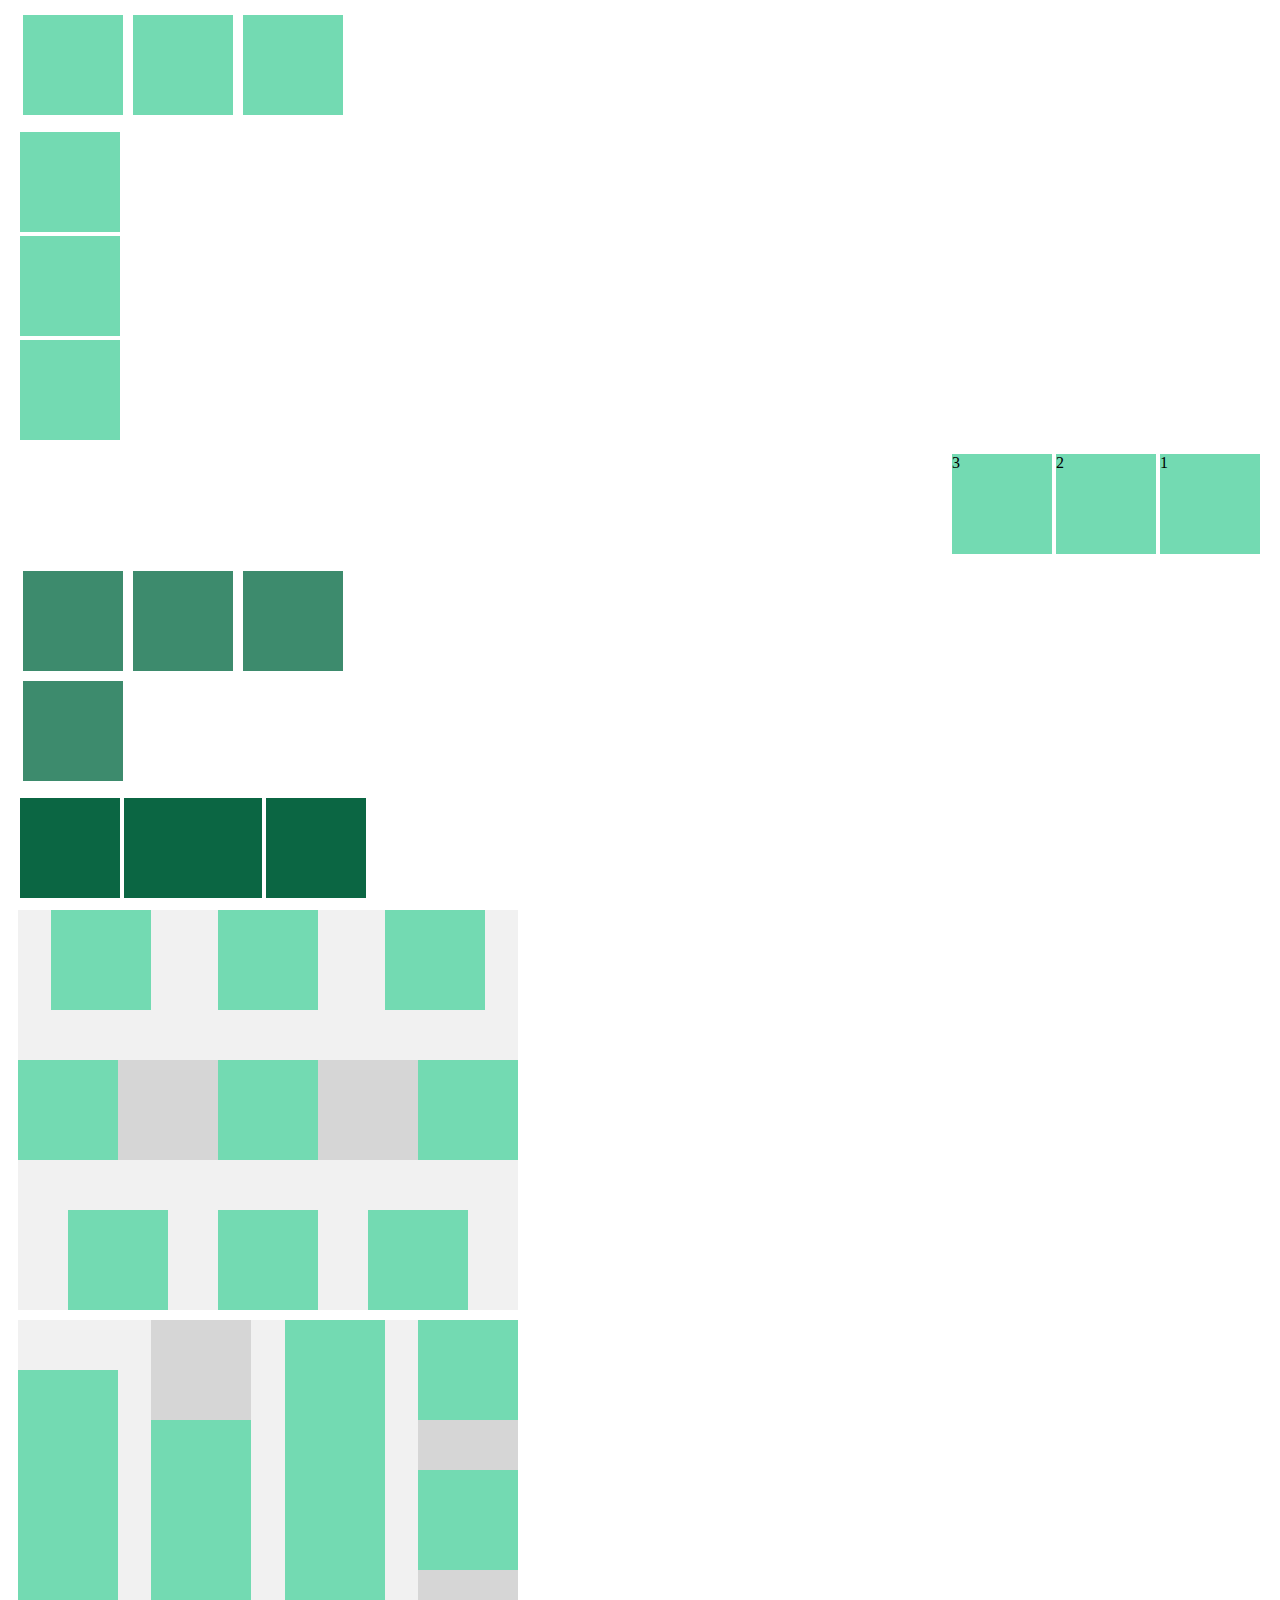
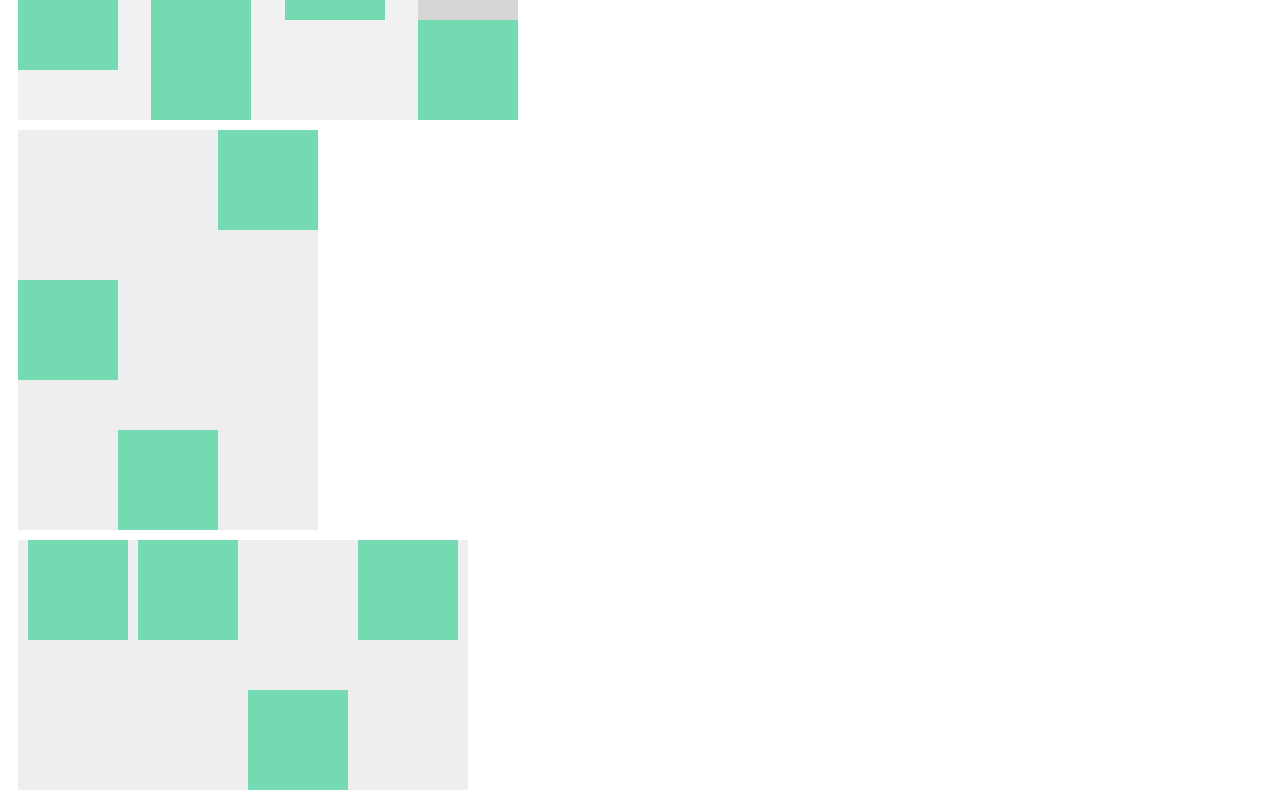
<file: Checkpoint 2/flex.html>
<!DOCTYPE html>
<html lang="en">
<head>
    <meta charset="UTF-8">
    <meta name="viewport" content="width=device-width, initial-scale=1.0">
    <meta http-equiv="X-UA-Compatible" content="ie=edge">
    <title>flexbox assignment</title>
    <link rel="stylesheet" href="./flex.css" />
</head>
<body>
    <div class="flex flexOne">
        <div class="square"></div>
        <div class="square"></div>
        <div class="square"></div>
    </div>

    <div class="flex flexTwo">
        <div class="square"></div>
        <div class="square"></div>
        <div class="square"></div>
    </div>

    <div class="flex flexThree">
        <div class="square">1</div>
        <div class="square">2</div>
        <div class="square">3</div>
    </div>

    <div class="flex flexFour">
        <div class="square"></div>
        <div class="square"></div>
        <div class="square"></div>
        <div class="square"></div>
    </div>

    <!-- Wrong class name in flexFive childs -> item to square -->
    <div class="flex flexFive">
        <div class="square"></div>
        <div class="square" id="grow"></div>
        <div class="square"></div>
    </div>

    <div class="flex flexSix">
        <div class="one">
            <div class="square"></div>
            <div class="square"></div>
            <div class="square"></div>
        </div>
        <div class="two">
            <div class="square"></div>
            <div class="square"></div>
            <div class="square"></div>
        </div>
        <div class="three">
            <div class="square"></div>
            <div class="square"></div>
            <div class="square"></div>
        </div>
    </div>

    <div class="flex flexSeven">
        <div class="one">
            <div class="square"></div>
            <div class="square"></div>
            <div class="square"></div>
        </div>
        <div class="two">
            <div class="square"></div>
            <div class="square"></div>
            <div class="square"></div>
        </div>
        <div class="three">
            <div class="square"></div>
            <div class="square"></div>
            <div class="square"></div>
        </div>
        <div class="four">
            <div class="square"></div>
            <div class="square"></div>
            <div class="square"></div>
        </div>
    </div>

    <div class="flex flexEight">
        <div class="one">
            <div class="square"></div>
        </div>
        <div class="two">
            <div class="square"></div>
        </div>
        <div class="three">
            <div class="square"></div>
        </div>
    </div>

    <div class="flex flexNine">
        <div class="square"></div>
        <div class="square"></div>
        <div class="square" id="special"></div>
        <div class="square"></div>
    </div>

</body>
</html>
</file>
<file: Checkpoint 2/flex.css>
.square {
    width: 100px;
    height: 100px;
    background-color: #73dab2;
}

.flex {
    margin: 10px;
}

/* FlexOne */

    .flexOne {
        display: flex;
    }

    .flexOne .square {
        margin: 5px;
    }

/* FlexTwo */

    .flexTwo {
        display: flex;
        flex-direction: column;
    }

    .flexTwo .square {
        margin: 2px;
    }

/* FlexThree */

    .flexThree {
        display: flex;
        flex-direction: row-reverse;
    }

    .flexThree .square {
        margin: 2px;
    }

/* FlexFour */

    .flexFour {
        width: 350px;
        display: flex;
        flex-wrap: wrap;
    }

    .flexFour .square{
        margin: 5px;
        background-color: #3d8b6d;
    }

/* FlexFive */

    .flexFive {
        width: 350px;
        display: flex;
    }

    .flexFive .square {
        background-color: #0b6643;
        width: 100px;
        height: 100px;
        margin: 2px;
    }

    .flexFive #grow {
        flex-grow: 2;
    }

/* FlexSix */

    .flexSix {
        height: 400px;
        width: 500px;
        background-color: #f1f1f1;
        display: flex;
        flex-direction: column;
        justify-content: space-between;
    }

    .flexSix .one {
        display: flex;
        justify-content: space-around;
    }

    .flexSix .two {
        display: flex;
        justify-content: space-between;
        background-color: #d6d6d6;
    }

    .flexSix .three {
        display: flex;
        justify-content: space-evenly;
    }

/* FlexSeven */

    .flexSeven {
        height: 400px;
        width: 500px;
        background-color: #f1f1f1;
        display: flex;
        justify-content: space-between;
    }

    .flexSeven .one {
        display: flex;
        flex-direction: column;
        justify-content: center;
    }

    .flexSeven .two {
        background-color: #d6d6d6;
        display: flex;
        flex-direction: column;
        justify-content: flex-end;
    }

    .flexSeven .three {
        display: flex;
        flex-direction: column;
        justify-content: flex-start;
    }

    .flexSeven .four {
        background-color: #d6d6d6;
        display: flex;
        flex-direction: column;
        justify-content: space-between;
    }

/* FlexEight */

    .flexEight {
        height: 400px;
        width: 300px;
        background-color: #eeeeee;
        display: flex;
    }

    .flexEight .one {
        display: flex;
        align-items: center;
    }

    .flexEight .two {
        display: flex;
        align-items: flex-end;
    }

    .flexEight .three {
        display: flex;
        align-items: flex-start;
    }

/* FlexNine */

    .flexNine {
        width: 450px;
        height: 250px;
        background-color: #eeeeee;
        display: flex;
        align-items: flex-start;
        justify-content: space-evenly;
    }
    
    .flexNine #special {
        align-self: flex-end;
    }
</file>
